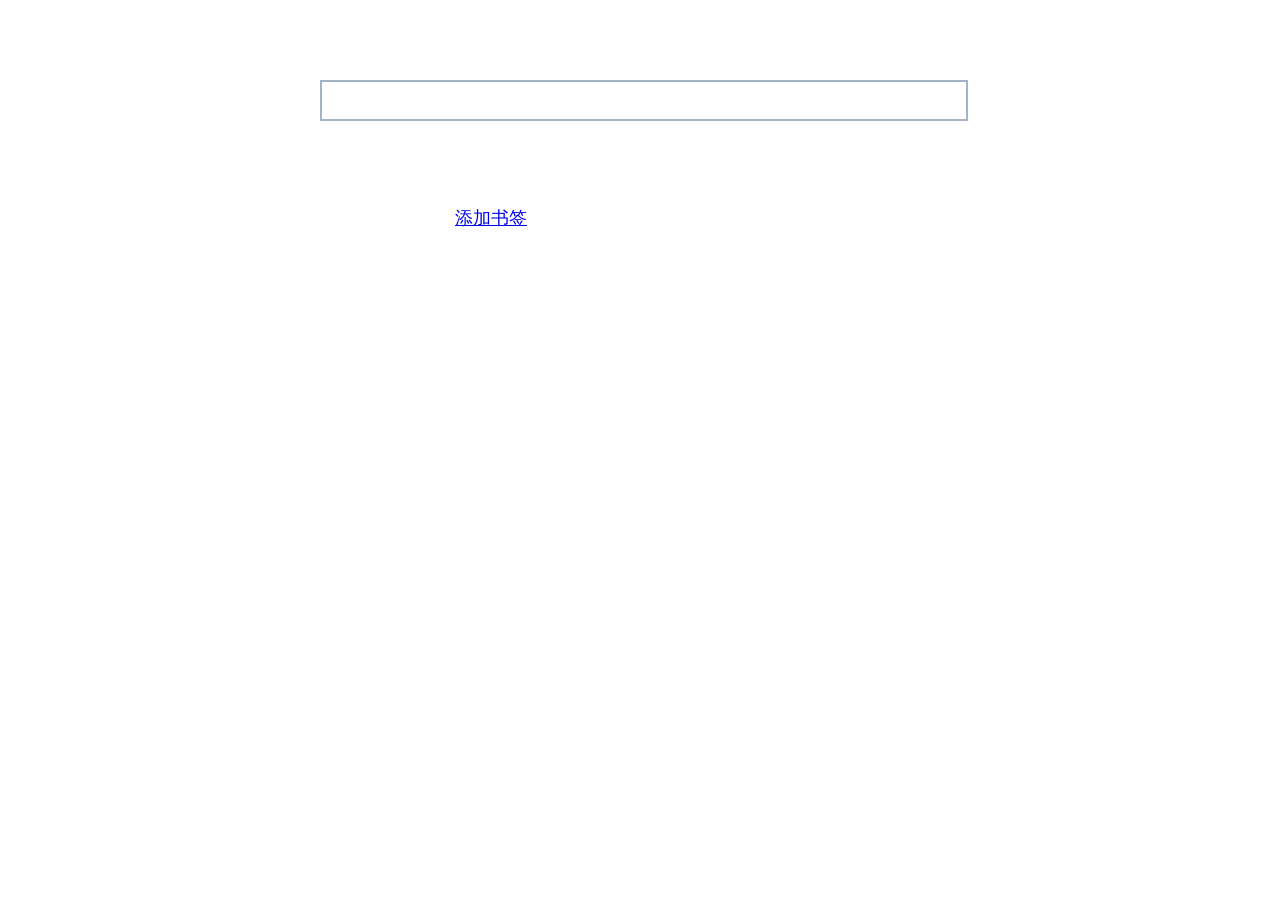
<file: WebContent/bookMarkList.html>
<!DOCTYPE html>
<html>
<head>
<meta http-equiv="Content-Type" content="text/html; charset=utf-8">
<title>BookMarkList</title>
<link href="stylesheets/bookmark.css" type="text/css" rel="stylesheet">
<link href="stylesheets/reveal.css" type="text/css" rel="stylesheet">
<script type="text/javascript" src="js/jquery-1.4.4.min.js"></script>
<script type="text/javascript" src="js/ajaxSearch.js"></script>
<script type="text/javascript" src="js/base.js"></script>
<script type="text/javascript" src="js/jquery.reveal.js"></script>
<script type="text/javascript"></script>
</head>
<body>
	<div>
		<input type="text" id="keywordInput" />
	</div>
	<div>
		<span id='rows' style="display:inline"></span>
	</div>
	<ul>
	</ul>
	<div>
	<table>
	<tr class="lineDiv">
		<td width="20%">
		<a href="#" class="" data-reveal-id="myModal" data-animation="none">
			添加书签 </a>
		</td>
		<td width="800%">
		<div class="lineDiv" id='showPage'></div>
		</td>	
	</tr>
	</table>
	</div>
	<div id="myModal" class="reveal-modal">
		<table>
			<tr>
				<th>
					<h2>添加新书签</h2>
				</th>
			</tr>
			<tr>
				<td>
					<h3>书签名：</h3>
				</td>
				<td><input type="text" id="title"
					style="width: 350px; height: 30px"></td>
			</tr>
			<tr>
				<td colspan="2" id="msg"
					style="color: red; text-align: center; text-size: 18px"></td>
			</tr>
			<tr>
				<td colspan="2">
					<h3 id="addBookMark">添加</h3>
				</td>
			</tr>
			<a class="close-reveal-modal">&#215;</a>
		</table>
	</div>
</body>
</html>
</file>
<file: WebContent/stylesheets/bookmark.css>
body {
	font-family: "Microsoft YaHei", "Helvetica Neue", Helvetica, Arial,
		sans-serif;
	font-size: 18px;
	margin: auto;
	padding: auto;
}

body div {
	width: 50%;
	margin: 80px auto 40px auto;
}

#keywordInput {
	width: 100%;
	height: 35px;
	border: 2px solid #A2B3C8;
	font-size: 18px;
}

ul {
	width: 60%;
	margin: 0 auto;
	padding: 0;
	list-style-type: none;
}

.bookmarkTitle {
	overflow: hidden;
	font-size: 20px;
	color: rgb(98, 95, 95);
	margin: 10px auto;
}

.bookmarkCreated {
	text-align: right;
	font-size: 15px;
	color: rgb(172, 166, 166);
	padding-bottom: 8px;
	border-bottom: dashed 1px rgb(98, 95, 95);
}

table {
	width: 100%;
	text-align: center;
}

/*����ҳ�����ݴ���*/
.big-link { display:block; margin-top: 100px; text-align: center; font-size: 18px; color: #06f; }
.lineDiv1{
	width:10%;
	float:lef;
}
.lineDiv2{
	width:auto;
	float:right  
}
.lineDiv{
	text-alin:center;
	width:100%;
	display:inline;
}
</file>
<file: WebContent/stylesheets/reveal.css>
/*	--------------------------------------------------
	Reveal Modals
	-------------------------------------------------- */
		
	.reveal-modal-bg { 
		position: fixed; 
		height: 100%;
		width: 100%;
		background: #000;
		background: rgba(0,0,0,.8);
		z-index: 100;
		display: none;
		top: 0;
		left: 0; 
		}
	
	.reveal-modal {
		visibility: hidden;
		top: 100px; 
		left: 50%;
		margin-left: -300px;
		width: 520px;
		background: #eee url(modal-gloss.png) no-repeat -200px -80px;
		position: absolute;
		z-index: 101;
		padding: 30px 40px 34px;
		-moz-border-radius: 5px;
		-webkit-border-radius: 5px;
		border-radius: 5px;
		-moz-box-shadow: 0 0 10px rgba(0,0,0,.4);
		-webkit-box-shadow: 0 0 10px rgba(0,0,0,.4);
		-box-shadow: 0 0 10px rgba(0,0,0,.4);
		}
		
	.reveal-modal.small 		{ width: 200px; margin-left: -140px;}
	.reveal-modal.medium 		{ width: 400px; margin-left: -240px;}
	.reveal-modal.large 		{ width: 600px; margin-left: -340px;}
	.reveal-modal.xlarge 		{ width: 800px; margin-left: -440px;}
	
	.reveal-modal .close-reveal-modal {
		font-size: 22px;
		line-height: .5;
		position: absolute;
		top: 8px;
		right: 11px;
		color: #aaa;
		text-shadow: 0 -1px 1px rbga(0,0,0,.6);
		font-weight: bold;
		cursor: pointer;
		}
</file>
